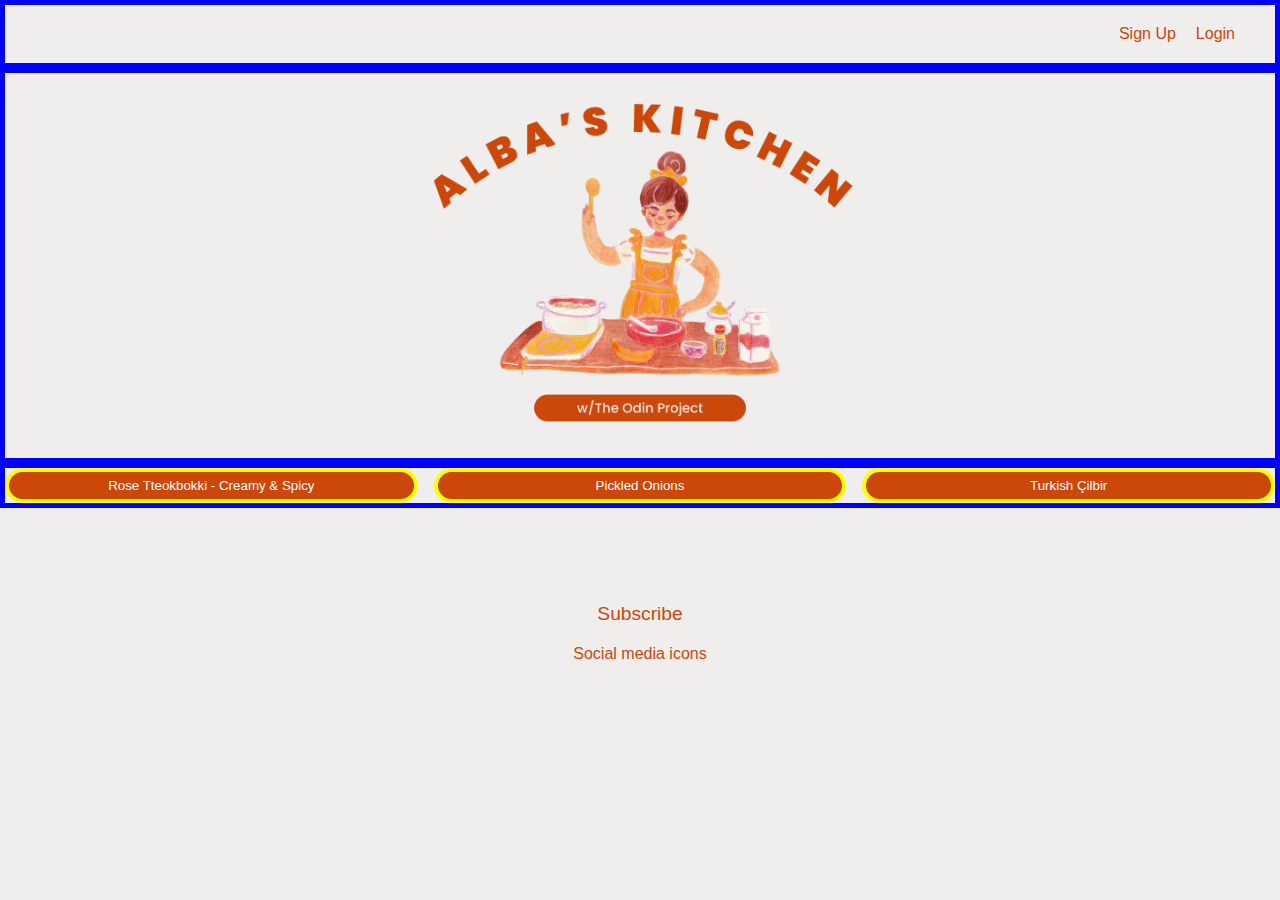
<file: index.html>
<!DOCTYPE html>
<html lang="en">
    <head>
        <meta charset="UTF-8">
        <title>Project: Recipes</title>
        <link rel="stylesheet" href="styles.css">
    </head>

    <body>

        <div class="nav-list-container">
            <div class="nav-list">
                <div class="signup">Sign Up</div>
                <div class="login">Login</div>
            </div>
        </div>

        <div class="header-container">
            <img src="./recipes/img/recipes-banner.jpg" alt="an illustration with a girl cooking and the website title">
        </div>

        <!--FROM HERE-->

        <div class="recipe-button-container">
            <Button class="recipe-button"><a href="./recipes/rosetteokbokki.html">Rose Tteokbokki - Creamy & Spicy</a></Button>
            <Button class="recipe-button"><a href="recipes/pickledonions.html">Pickled Onions</a></Button>
            <Button class="recipe-button"><a href="recipes/turkishçilbir.html">Turkish Çilbir</a></Button>
        </div>
        </ul>
        
        <div class="footer-container">
            <div class="footer">
                <div class="subscribe">Subscribe</div>
                <div class="social">Social media icons</div>
            </div>
        </div>
    </body>
</html>
</file>
<file: styles.css>
* {
    box-sizing: border-box;
    margin: 0;
    padding: 0;
}

/* The above container is the "universal" key. */


body {
    font-family: 'Gill Sans', 'Gill Sans MT', Calibri, 'Trebuchet MS', sans-serif;
background-color: #F0EEEC;
}

.header-container {
    max-width: 100%;
    overflow: hidden;
    text-align: center;
    border: 5px solid blue;
}

    .header-container img{
        width: 60%;
        height: auto;
    }

.nav-list-container {
    border: 5px solid blue;
    color: #CC470A;
    background-color: #F0EEEC;
    padding: 20px 0;
    display: flex;
    justify-content: center;
}

    .nav-list {
        width: 100%;
        display: flex;
        justify-content: flex-end;
    }

        .login {
            margin-left: 20px;
            margin-right: 40px;
        }

.recipe-button-container {
    border: 5px solid blue;

    display: flex;
    flex-direction: column;
    justify-content: space-between;
    gap: 1rem;

    /* margin: auto; */
    /* padding: 16px; */
    /* width: 800px; */
}

@media (min-width: 750px) {
    .recipe-button-container {
        flex-direction: row;
    }
}

    .recipe-button {
        flex: 1;
        color: white;
        /* font-size-adjust: 0.74; */
        background-color: #CC470A;
        border: 4px solid yellow;
        border-radius: 20px;
        padding: 6px;
        height: auto;
        width: auto;
    }

    /* .recipe-button > * {
        flex-shrink: 1;
        flex: 1;

    } */

        .recipe-button a {
            color: white;
            text-decoration: none;
        }

/* Common CSS for recipe pages */

#recipe-title {
    font-size: 40px;
    font-weight: 700;
    text-align: center;
    line-height: 0px;
    margin-top: 60px;
}

.recipe-subtitle {
    font-size: 35px;
    font-weight: 600;
    text-align: center;
    line-height: 0px;
    margin-top: 20px;
}

.recipe-author {
    font-size: 16px;
    font-style: italic;
    margin-bottom: 10px;
    text-align: center;
}

.recipe-image-container img{
    display: block;
    height: auto;
    width: 40%;
    border-radius: 30px;
    margin: auto;
    
}

.h3 {
    font-size: 20px;
    font-weight: 700;
    margin-bottom: 10px;
    margin-top: 10px;
}

.text {
    line-height: 1.5;
   
}

    .text ul {
        list-style-type: circle;
        
    }

    .text ol {
        line-break: auto;
    }

.footer-container {
    color: #CC470A;
    background-color: #F0EEEC;
    padding: 20px 0;
    display: flex;
    justify-content: center;
}

    .footer {
        width: 900px;
        height: 100px;
        display: flex;
        margin-top: 55px;
        justify-content: center;
        flex-direction: column;
        align-items: center;
    }

        .subscribe {
            font-size: larger;
        }

        .social {
            margin-top: 20px;
        }
</file>
